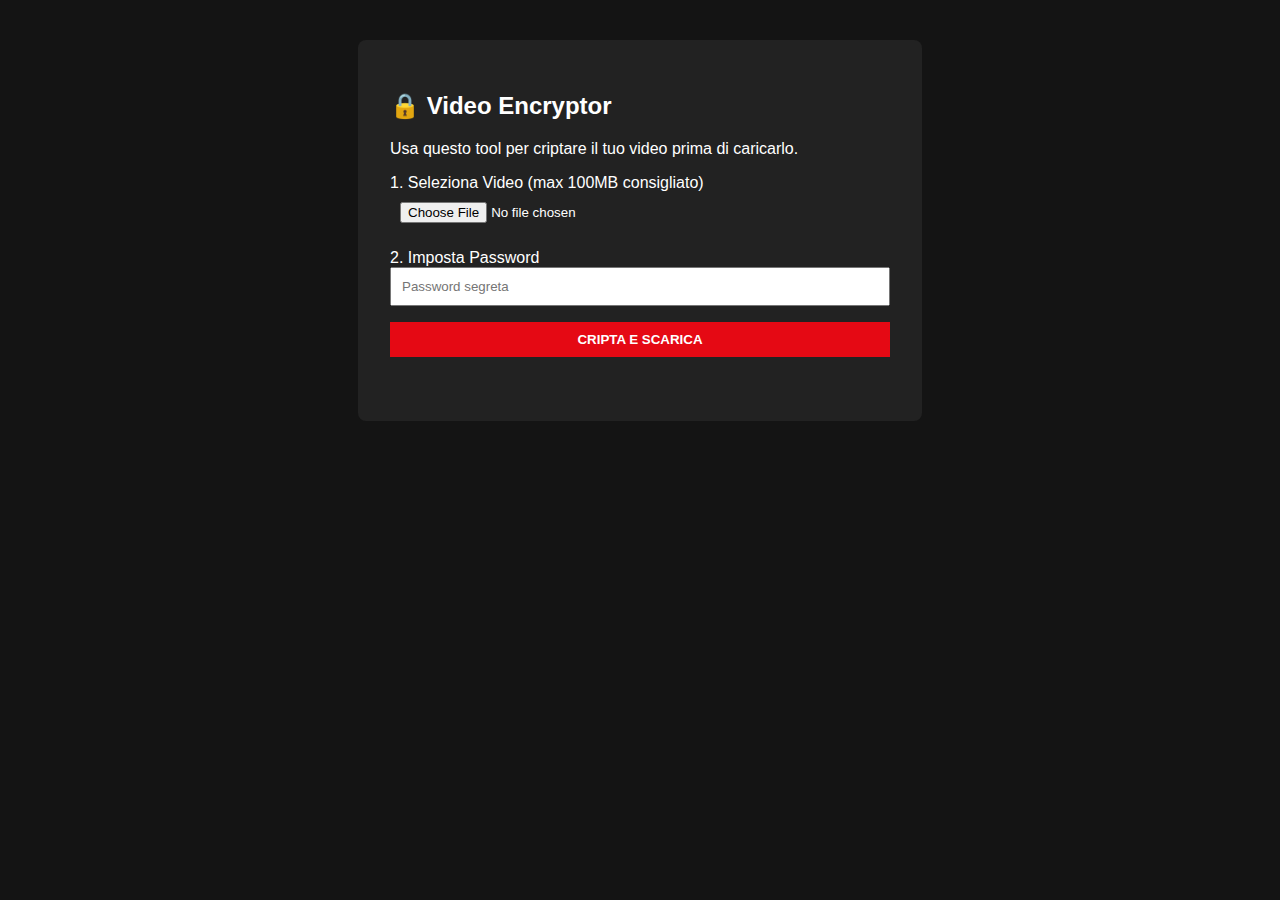
<file: admin.html>
<!DOCTYPE html>
<html lang="it">
<head>
    <meta charset="UTF-8">
    <title>Netflix AR - Video Encryptor Tool</title>
    <style>
        body { font-family: sans-serif; background: #141414; color: white; padding: 2rem; display: flex; flex-direction: column; align-items: center; }
        .container { max-width: 500px; width: 100%; background: #222; padding: 2rem; border-radius: 8px; }
        input, button { width: 100%; padding: 10px; margin-bottom: 1rem; box-sizing: border-box; }
        button { background: #E50914; color: white; border: none; font-weight: bold; cursor: pointer; }
        button:hover { background: #b20710; }
        .status { margin-top: 1rem; text-align: center; color: #aaa; }
    </style>
</head>
<body>
    <div class="container">
        <h2>🔒 Video Encryptor</h2>
        <p>Usa questo tool per criptare il tuo video prima di caricarlo.</p>
        
        <label>1. Seleziona Video (max 100MB consigliato)</label>
        <input type="file" id="videoInput" accept="video/*">
        
        <label>2. Imposta Password</label>
        <input type="password" id="passwordInput" placeholder="Password segreta">
        
        <button onclick="encryptVideo()">CRIPTA E SCARICA</button>
        
        <div class="status" id="status"></div>
    </div>

    <script>
        async function encryptVideo() {
            const fileInput = document.getElementById('videoInput');
            const password = document.getElementById('passwordInput').value;
            const status = document.getElementById('status');

            if (!fileInput.files[0] || !password) {
                alert("Seleziona file e password!");
                return;
            }

            status.textContent = "Lettura file in corso... (potrebbe volerci un po')";
            const file = fileInput.files[0];
            const arrayBuffer = await file.arrayBuffer();

            status.textContent = "Generazione chiave crittografica...";
            
            // 1. Generate Key from Password (PBKDF2)
            const enc = new TextEncoder();
            const salt = crypto.getRandomValues(new Uint8Array(16)); // Random salt
            const keyMaterial = await crypto.subtle.importKey("raw", enc.encode(password), { name: "PBKDF2" }, false, ["deriveKey"]);
            const key = await crypto.subtle.deriveKey(
                { name: "PBKDF2", salt: salt, iterations: 100000, hash: "SHA-256" },
                keyMaterial,
                { name: "AES-GCM", length: 256 },
                false,
                ["encrypt"]
            );

            status.textContent = "Crittografia in corso... (Attendere)";
            
            // 2. Encrypt Content (AES-GCM)
            const iv = crypto.getRandomValues(new Uint8Array(12)); // Random IV
            const encryptedContent = await crypto.subtle.encrypt(
                { name: "AES-GCM", iv: iv },
                key,
                arrayBuffer
            );

            // 3. Pack Blob (Salt + IV + EncryptedData)
            const finalBlob = new Blob([salt, iv, encryptedContent], { type: 'application/octet-stream' });
            
            // 4. Download
            status.textContent = "Fatto! Scaricamento avviato.";
            const url = URL.createObjectURL(finalBlob);
            const a = document.createElement('a');
            a.href = url;
            a.download = 'video.enc';
            a.click();
        }
    </script>
</body>
</html>
</file>
